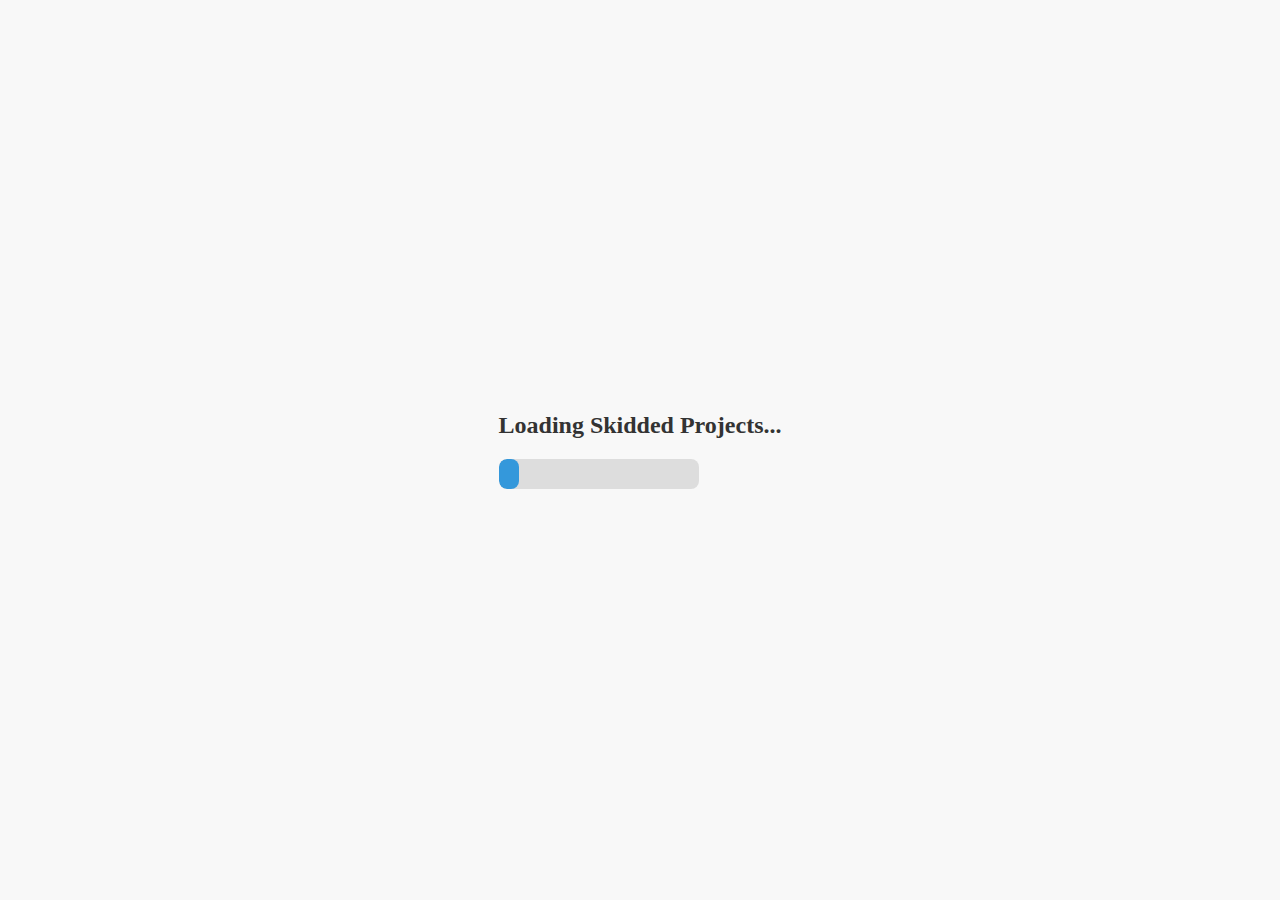
<file: index.html>
<!DOCTYPE html>
<html lang="en">
<head>
    <meta charset="UTF-8">
    <meta name="viewport" content="width=device-width, initial-scale=1.0">
    <link rel="shortcut icon" href="/512px-Google_Classroom_Logo.svg.png" type="image/x-icon">
    <title>Classroom</title>
    <style>
        body {
            margin: 0;
            padding: 0;
            display: flex;
            align-items: center;
            justify-content: center;
            height: 100vh;
            background-color: #f8f8f8; /* Set your background color */
        }

        .loading-container {
            text-align: center;
        }

        .loading-text {
            font-size: 24px;
            font-weight: bold;
            color: #333; /* Set your text color */
            margin-bottom: 20px;
        }

        .progress-bar-container {
            width: 200px; /* Set the width of the progress bar container */
            background-color: #ddd; /* Set the background color of the progress bar container */
            border-radius: 8px;
            overflow: hidden;
        }

        .progress-bar {
            width: 0;
            height: 30px; /* Set the height of the progress bar */
            background-color: #3498db; /* Set the color of the progress bar */
            border-radius: 8px;
            transition: width 0.5s ease-in-out;
        }

        @keyframes spin {
            0% { transform: rotate(0deg); }
            100% { transform: rotate(360deg); }
        }
    </style>
</head>
<body>
    <div class="loading-container">
        <div class="loading-text">Loading Skidded Projects...</div>
        <div class="progress-bar-container">
            <div class="progress-bar" id="progressBar"></div>
        </div>
    </div>

    <script>
        // Simulate loading progress
        let progress = 0;
        const progressBar = document.getElementById('progressBar');
        const intervalId = setInterval(() => {
            progress += 10;
            progressBar.style.width = `${progress}%`;

            if (progress >= 100) {
                clearInterval(intervalId);
                // Redirect to main page after the loading is complete
                window.location.href = 'main-page.html';
            }
        }, 500);
    </script>
</body>
</html>
</file>
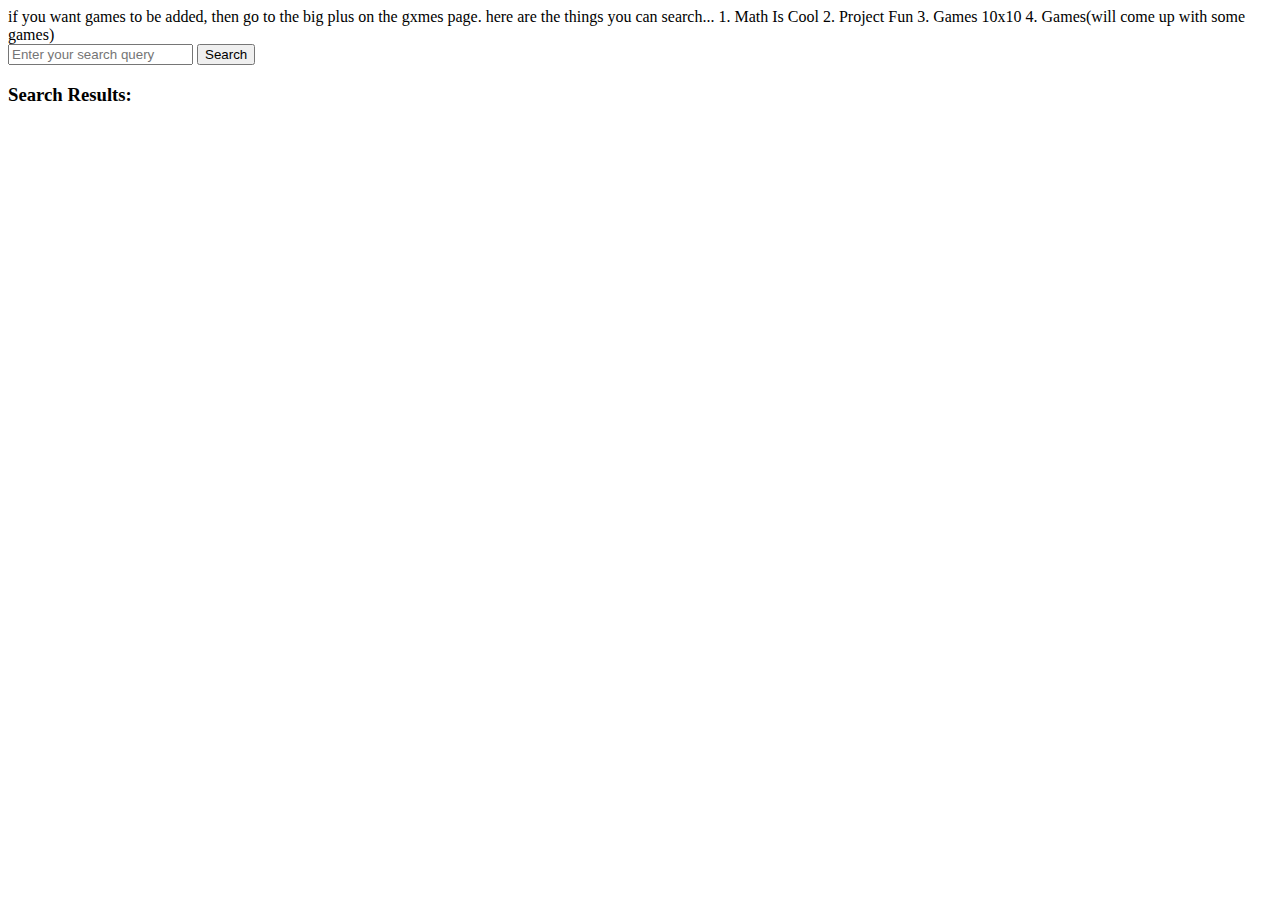
<file: browser.html>
<!DOCTYPE html>
<html>
<head>
    <title>Search Browser</title>
</head>
<body>
  if you want games to be added, then go to the big plus on the gxmes page.
    here are the things you can search... 
    1. Math Is Cool
    2. Project Fun
    3. Games 10x10
    4. Games(will come up with some games)
    <form>
        <input type="text" id="searchInput" placeholder="Enter your search query">
        <button type="button" onclick="search()">Search</button>
    </form>
    
    <h3>Search Results:</h3>
    <ul id="searchResults"></ul>

    <script>
        function search() {
            // Clear previous search results
            document.getElementById("searchResults").innerHTML = "";

            // Get the search query from the input field
            var query = document.getElementById("searchInput").value.toLowerCase();

            // Perform search based on query
            var searchResults = performSearch(query);

            // Display the search results
            displayResults(searchResults);
        }

        function performSearch(query) {
            var results = [];

            // Perform your search algorithm here
            // This example uses a simple keyword matching approach

            var keywords = {
                "math": [
                    { label: "Math is Cool", link: "https://math-is-cool.netlify.app" }
                ],
                "project": [
                    { label: "Project Fun", link: "https://sites.google.com/view/project-fun2"}
                ],
                "games": [
                    { label: "1v1 lol", link: "1v1lol.html"},
                    { label: "Raft Wars", link: "raftwars.html"},
                    { label: 'Slope', link: 'SLOPE.html' },
                    { label: "Stickman Hook", link: "stickman-hook.html" },
                ],
                "10": [
                { label: "Games 10x10", link: "https://sites.google.com/view/games10x10" },
                ],
            };

            // Split the query into individual words
            var queryWords = query.split(" ");

            // Iterate over the keywords and check for matches
            for (var keyword in keywords) {
                var keywordMatches = keywords[keyword];
                var keywordFound = false;

                // Check if any query word matches the keyword
                for (var i = 0; i < queryWords.length; i++) {
                    var queryWord = queryWords[i];
                    if (keyword.includes(queryWord)) {
                        // Add the keyword matches to the search results
                        results = results.concat(keywordMatches);
                        keywordFound = true;
                        break;
                    }
                }

                if (keywordFound) {
                    // If keyword found, stop further iteration
                    break;
                }
            }

            return results;
        }

        function displayResults(results) {
            var list = document.getElementById("searchResults");

            results.forEach(function(result) {
                var listItem = document.createElement("li");
                var link = document.createElement("a");
                link.textContent = result.label;
                link.href = result.link;
                listItem.appendChild(link);
                list.appendChild(listItem);
            });
        }
    </script>
</body>
</html>
</file>
